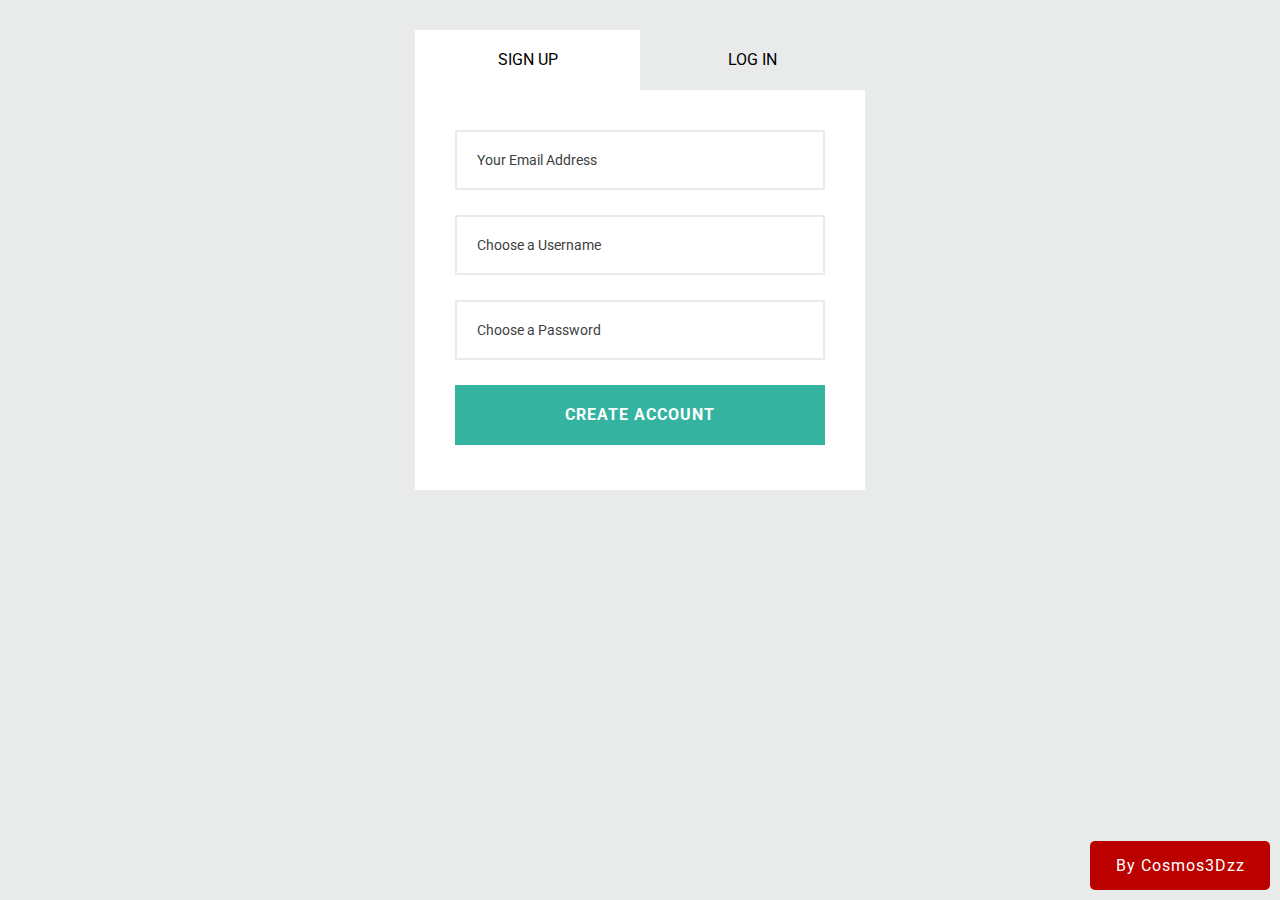
<file: log.html>
<!DOCTYPE html>
<html>
<head>
	<title>Login page</title>
	<link rel="stylesheet" type="text/css" href="log.css">
	<script type="text/javascript" src="https://ajax.googleapis.com/ajax/libs/jquery/3.2.1/jquery.min.js"></script>
	<script>
		$(document).ready(function(){
			$(".login-form").hide();
			$(".login").css("background","none");
			$(".login").click(function(){
                $(".signup-form").hide();
                $(".login-form").show();
                $(".signup").css("background", "none");
                $(".login").css("background", "#fff");
            });

            $(".signup").click(function(){
                $(".signup-form").show();
                $(".login-form").hide();
                $(".login").css("background", "none");
                $(".signup").css("background", "#fff");
            });

            $(".btn").click(function(){
                $(".input").val("");
            });
        });
	</script>
</head>
<body>
	 <div class="wrapper">
    <div class="container">
      
      <div class="signup">Sign Up</div>
      <div class="login">Log In</div>
      
       <div class="signup-form">
          <input type="email" class="input" placeholder="Your Email Address" name="email" required data-message="This field cannot be empty"><br />
          <input type="text" class="input" placeholder="Choose a Username" name="username" required data-message="This field cannot be empty"><br />
          <input type="password" class="input" placeholder="Choose a Password" name="password" required data-message="This field cannot be empty"><br />
          <div class="btn">Create account</div>
       </div>
      
      <div class="login-form">
          <input type="text" placeholder="Email or Username" class="input" required><br />
          <input type="password" placeholder="Password" class="input" required><br />
          <div class="btn">log in</div>
          <span><a href="#">I forgot my username or password.</a></span>
       </div>
      
    </div>
  </div>



<div class="youtube">
  <a href="pro1.html" target="_blank">by Cosmos3Dzz</a>
</div>

</body>
</html>
</file>
<file: log.css>
@import url('https://fonts.googleapis.com/css?family=Roboto');
*{
  margin: 0;
  padding: 0;
}

body{
  background: #e9eaea;
  font-family: 'Roboto', sans-serif;
  user-select: none;
}


.container{
  width: 450px;
  margin: 30px auto;
}

.signup,
.login{
  width: 50%;
  background: #fff;
  float: left;
  height: 60px;
  line-height: 60px;
  text-align: center;
  cursor: pointer;
  text-transform: uppercase;
}

.signup-form,
.login-form{
  background: #fff;
  padding: 40px;
  clear: both;
  width: 100%;
  box-sizing: border-box;
  height: 400px;
}

.input{
  width: 100%;
  padding: 20px;
  box-sizing: border-box;
  margin-bottom: 25px;
  border: 2px solid #e9eaea;
  color: #3e3e40;
  font-size: 14px;
  outline: none;
  transform: all 0.5s ease;
}

.input:focus{
  border: 2px solid #34b3a0;
}

.btn{
  width: 100%;
  background: #34b3a0;
  height: 60px;
  text-align: center;
  line-height: 60px;
  text-transform: uppercase;
  color: #fff;
  font-weight: bold;
  letter-spacing: 1px;
  cursor: pointer;
  margin-bottom: 30px;
}

span a{
  text-decoration: none;
  color: #000;
}

::-webkit-input-placeholder { /* Chrome/Opera/Safari */
  color: #3e3e40;
  font-family: roboto;
}
/* youtube link */
.youtube{
  position: fixed;
  bottom: 10px;
  right: 10px;
  width: 160px;
  text-align: center;
  padding: 15px 10px;
  background: #bb0000;
  border-radius: 5px;
}

.youtube a{
  text-decoration: none;
  color: #fff;
  text-transform: capitalize;
  letter-spacing: 1px;
}
</file>
